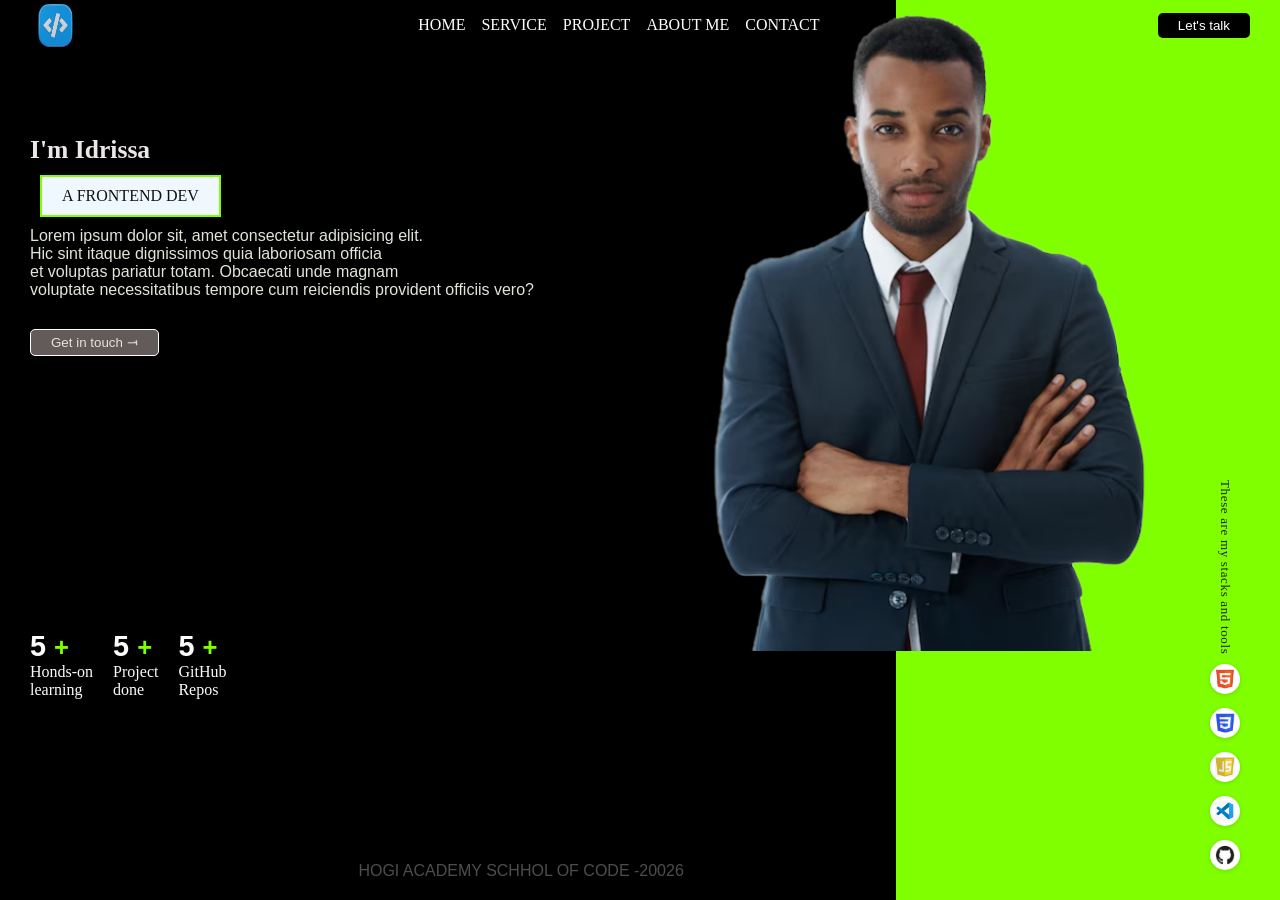
<file: index.html>
<!DOCTYPE html>
<html lang="en">

<head>
    <meta charset="UTF-8">
    <meta name="viewport" content="width=device-width, initial-scale=1.0">
    <link rel="stylesheet" href="style.css">
    <title>Profolio </title>
</head>

<body>
    <section class="section">
        <div class="header">
            <nav class="navbar">
                <img src="./links Images list/IMAGES/dev.png" class="image" alt="logo du site ">
                <ul>
                    <li><a href="#">Home</a></li>
                    <li><a href="#">Service</a></li>
                    <li><a href="#">Project</a></li>
                    <li><a href="#">About me</a></li>
                    <li><a href="#"> contact</a></li>
                </ul>
                <button type="button" class="boutton">Let's talk</button>

            </nav>
            <button></button>
        </div>
        <div class="bloc-1">
            <div class="paragraphe">
                <p class="name">I'm Idrissa</p>
                <p class="title"> A Frontend DEV</p>
                <p class="lorem">
                    Lorem ipsum dolor sit, amet consectetur adipisicing elit. <br>
                    Hic sint itaque dignissimos quia laboriosam officia <br>
                     et voluptas pariatur totam.  Obcaecati unde magnam <br>
                       voluptate necessitatibus tempore cum reiciendis provident officiis vero?
                </p>
                <button type="button" class="btn-1"> Get in touch &RightVectorBar; </button>
            </div>
            <div class="number">
                <div class="nim-bloc-1">
                    <p class="num">5 <span>+</span></p>
                    <p  class="ecrit">Honds-on <br> learning</p>
                </div>
                <div class="nim-bloc-2">
                    <p class="num">5 <span>+</span></p>
                    <p  class="ecrit">Project <br> done</p>
                </div>
                <div class="nim-bloc-3">
                    <p class="num">5 <span>+</span></p>
                    <p class="ecrit">GitHub <br> Repos</p>
                </div>
            </div>
            <div class="bottom"><p class="end">
                hogi academy schhol of code -20026
            </p></div>
        </div>
        <div class="bloc-2">
            <div class="conteneur-oblique">
                <p class="paragraphe-oblique">These are my stacks and tools</p>

                <div class="stack-icons">
                    <div class="icon-circle">
                        <img src="./links Images list/IMAGES/html.png" alt="HTML5" />
                    </div>
                    <div class="icon-circle">
                        <img src="./links Images list/IMAGES/css.png" alt="CSS3" />
                    </div>
                    <div class="icon-circle">
                        <img src="./links Images list/IMAGES/js.png" alt="JavaScript" />
                    </div>
                    <div class="icon-circle">
                        <img src="./links Images list/IMAGES/vscode.png" alt="VS Code" />
                    </div>
                    <div class="icon-circle">
                        <img src="./links Images list/IMAGES/github.png" alt="GitHub" />
                    </div>
                </div>
            </div>
        </div>
        <div class="image-central"> <img src="./links Images list/IMAGES/image 5.png" alt=""></div>
    </section>

</body>

</html>
</file>
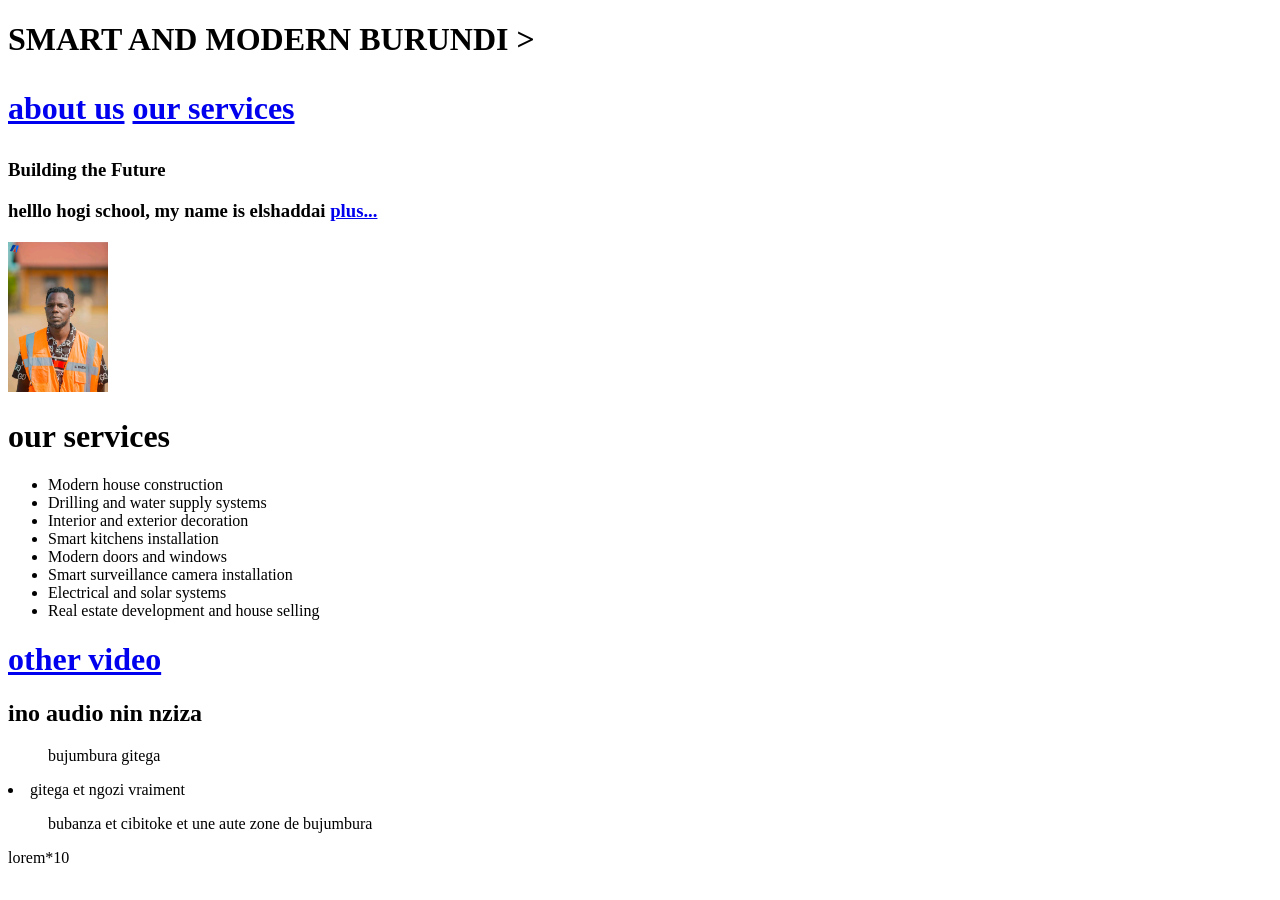
<file: links Images list/index.html>
<!DOCTYPE html>
<html lang="en">

<head>
  <meta charset="UTF-8">
  <meta name="viewport" content="width=device-width, initial-scale=1.0">
  <title>link and images</title>
</head>
<h1>SMART AND MODERN BURUNDI >
  <p><a href="aboutme.html">about us</a>
    <a href="our services">our services</a>
  </p>
</h1>

<h3>Building the Future</h3>

<body>
  <h3>helllo hogi school, my name is elshaddai <a href="aboutme.html">plus...</a> </h3>
  <h2> </h2>
  <img src="IMAGES/image.jpg" alt="elshaddai" width="100px" height="150px">

  <head>
    <h1>our services</h1>
    <ul>
      <li>Modern house construction</li>
      <li>Drilling and water supply systems</li>
      <li>Interior and exterior decoration</li>
      <li>Smart kitchens installation</li>
      <li>Modern doors and windows</li>
      <li>Smart surveillance camera installation</li>
      <li>Electrical and solar systems</li>
      <li>Real estate development and house selling</li>
    </ul>

  </head>
  </ol>
  <h1>
    <!-- <video src="IMAGES/2026-02-26 23-07-16.mp4" alt="Esther and Ishimwe testimony" controls width="1080px" height="780px"></video> -->

    <a href="https://freevideogenerator.io/ai-text-image-to-video">other video </a>
    <h2>ino audio nin nziza</h2>
    <!-- <audio src="IMAGES/NDAKWIZIGIYE - Redemption Voice Canada ft Redemption Voice Burundi (Official video)(MP3_128K)"
        controls <div> -->
    <ul> bujumbura gitega</ul>
    <li>gitega et ngozi vraiment</li>
    <ol>bubanza et cibitoke et une aute zone de bujumbura</ol>

    <body>lorem*10</body>
    </p>
</body>

</html>
</file>
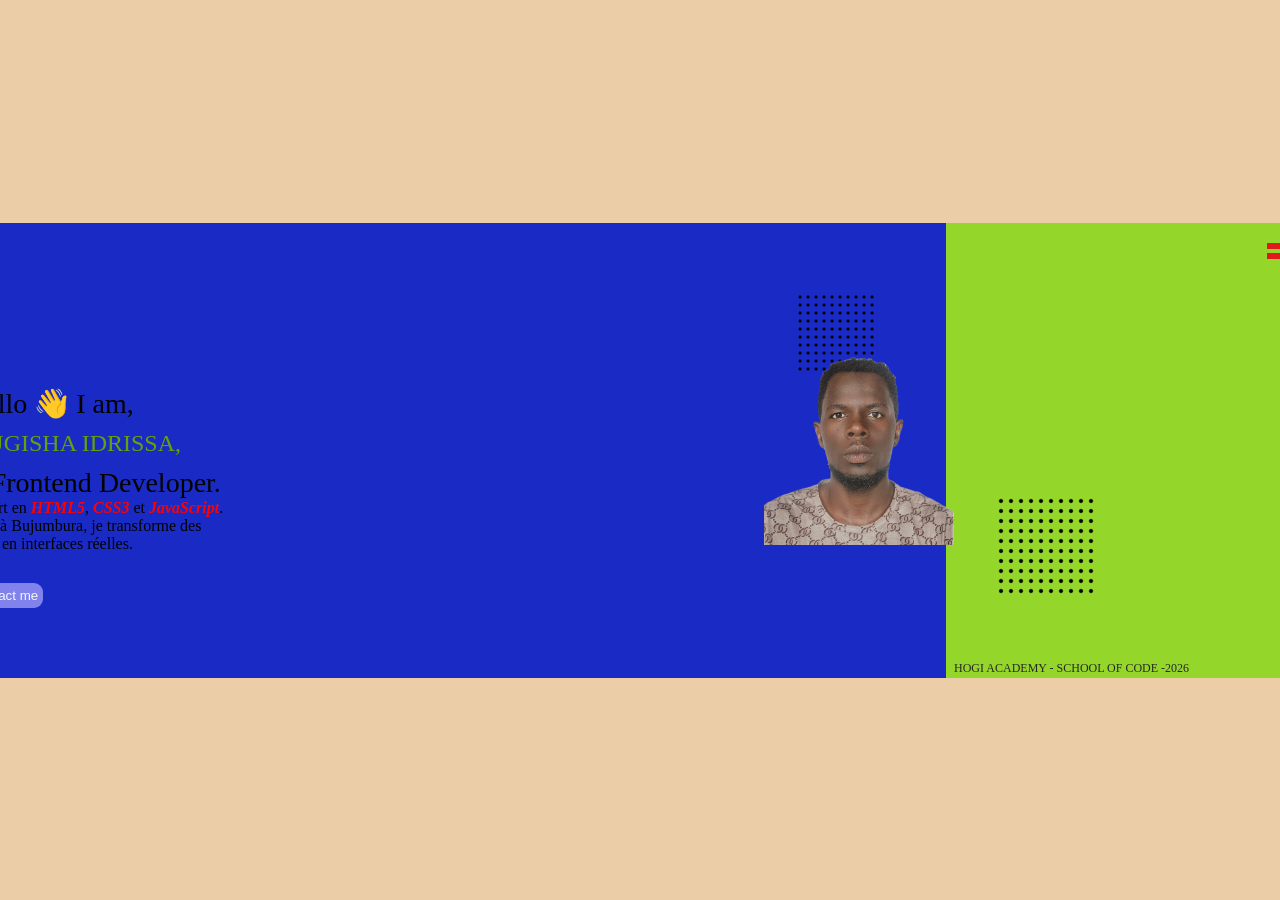
<file: new/index.html>
<!DOCTYPE html>
<html lang="en">

<head>
    <meta charset="UTF-8">
    <meta name="viewport" content="width=device-width, initial-scale=1.0">
    <title>Profile</title>
    <link rel="stylesheet" href="style.css">
</head>

<body>
    <main class="card">
        <div class="container">
            <div class="Right">
                <img src="/Cours-Css/travail-vendredi/images/dev.png" width="60px" height="50px" class="image-1"
                    alt="image de balise ">
                <img src="/Cours-Css/travail-vendredi/images/pattern.png" width="80px" height="80px" class="image-2"
                    alt="image pattern de bloc gauche">
                <img src="/links Images list/IMAGES/elshaddai.png" width="190px" height="200px" class="image-centrale"
                    alt="avatar centrale">
                <p class="hello">Hello 👋 I am,</p>
                <p class="h2">MUGISHA IDRISSA,</p>
                <p class="h3"><span>A</span> Frontend Developer.</p>
                <p>
                    Expert en <span>HTML5</span>, <span>CSS3</span> et <span>JavaScript</span>.<br>
                    Basé à Bujumbura, je transforme des <br>
                    idées en interfaces réelles. <br>
                    <button>Contact me</button>
                </p>



            </div>
            <div class="left">
                <img src="/Cours-Css/travail-vendredi/images/pattern.png" width="100px" height="100px" class="image-3"
                    alt="pattern de bloc droite">

                <div class="icone">
                    <span class="tiret-1"></span>
                    <br>
                    <span class="tiret-2"></span>
                    <p class="bottom">Hogi Academy - school of code -2026</p>
                </div>
            </div>
        </div>
    </main>

</body>

</html>
</file>
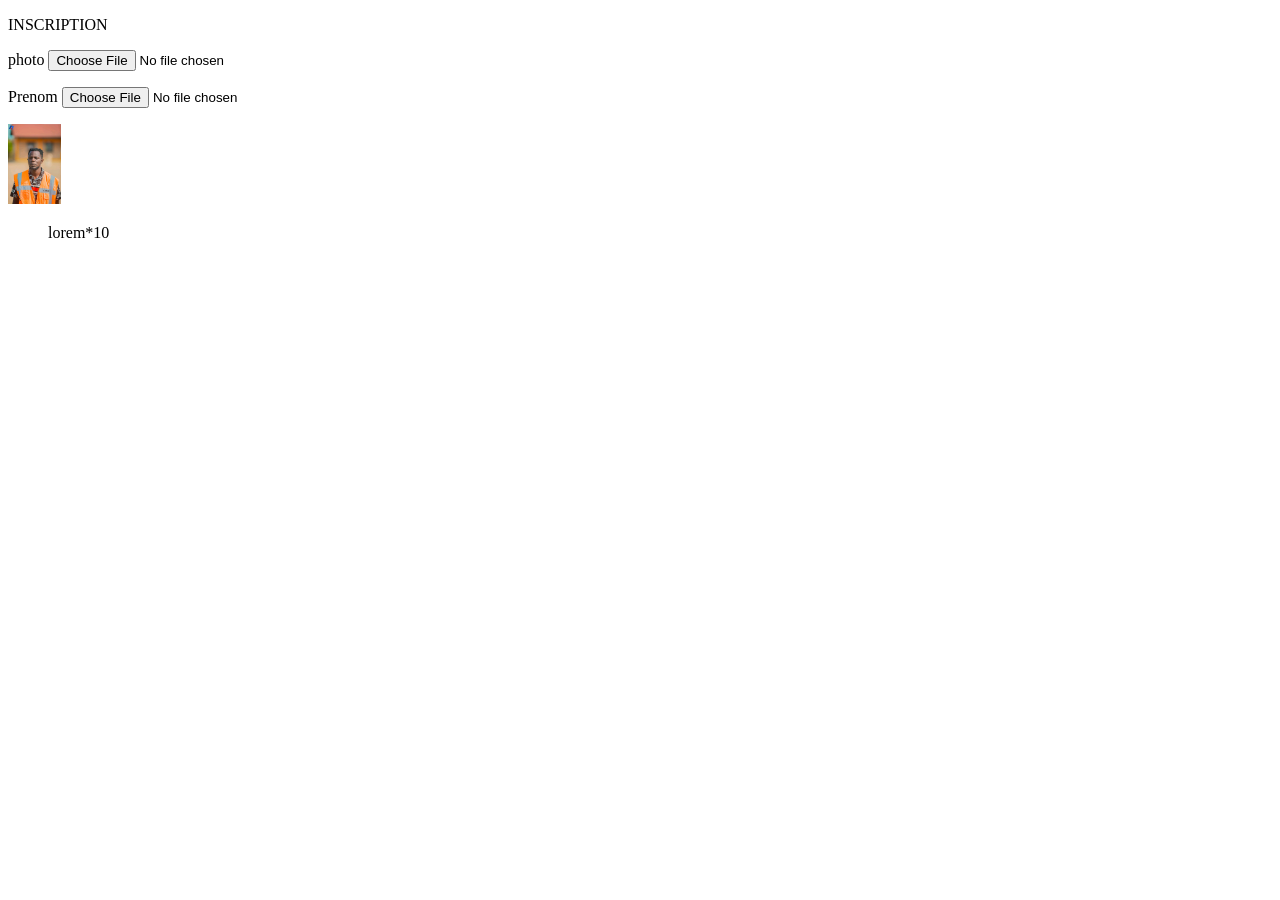
<file: links Images list/FORMS/index.html>
<!DOCTYPE html>
<html lang="en">
<head>
    <im
    <meta charset="UTF-8">
    <meta name="viewport" content="width=device-width, initial-scale=1.0">
    <title>Document</title>
</head>
<body>
    <p>
       INSCRIPTION 
    </p>
<form action="">
    <label for="nom"> photo</label>
    <input type="file" id="photo" >
    <p></p>

    <label for=""> Prenom</label>
    <input type="file"></video>
    <p><img src="../IMAGES/image.jpg" alt="width=80px" height="80px"></p>
</form>
<ol>lorem*10</ol>
    
</body>
</html>
</file>
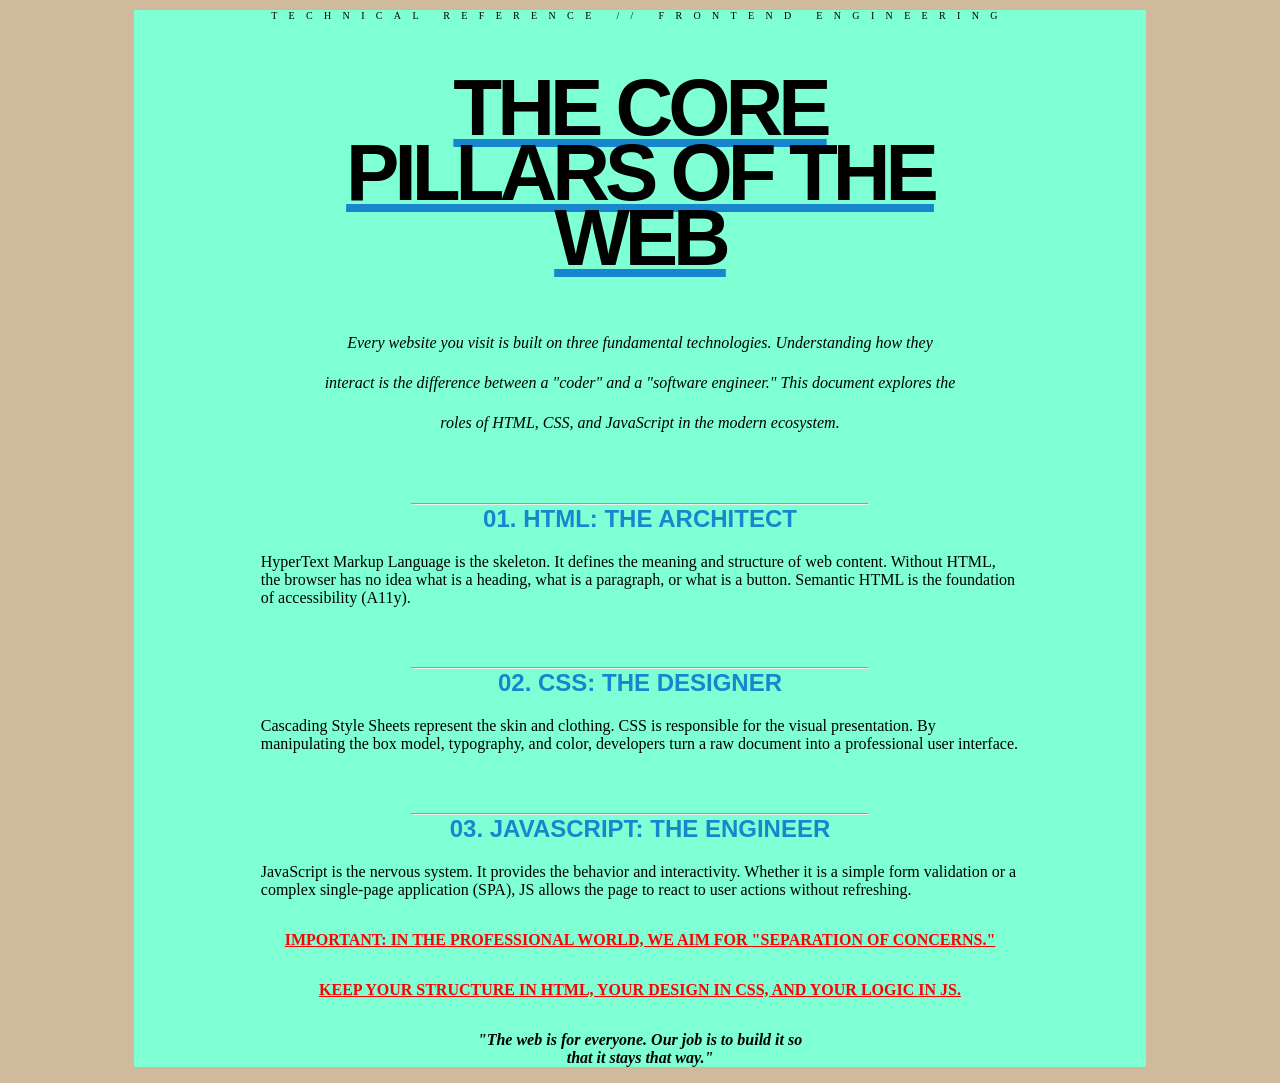
<file: Cours-Css/exercise.html>
<!DOCTYPE html>
<html lang="en">
<head>
    <meta charset="UTF-8">
    <meta name="viewport" content="width=device-width, initial-scale=1.0">
    <title>
       THE CORE PILLARS OF THE WEB
    </title>
     <link rel="stylesheet" href="exescisecss.css">
</head>
<body>
    <main>
    <p class="header">TECHNICAL
     REFERENCE // FRONTEND ENGINEERING</p>
     <h1>THE CORE  <br>PILLARS OF THE <br>WEB</h1>
      <p class="intro">Every website you visit is built on three fundamental technologies. Understanding how  they <br>
         interact is the difference between a "coder" and a "software engineer." This document explores the <br> roles 
        of HTML, CSS, and JavaScript in the modern ecosystem.</p>   
        
        <hr>
        <h2>01. HTML: THE ARCHITECT</h2>
        <p>HyperText Markup Language is the skeleton. It defines the meaning and structure of web content. Without HTML, the browser has no idea what is a heading, what is a paragraph, or what is a button. Semantic
             HTML is the foundation of accessibility (A11y).</p>
        <hr>    
        <h2>02. CSS: THE DESIGNER</h2>
        <p>Cascading Style Sheets represent the skin and clothing. CSS is responsible for the visual presentation. By manipulating the box model, typography, and color, developers turn a raw 
            document into a professional user interface.</p>
        <hr>
        <h2>03. JAVASCRIPT: THE ENGINEER</h2>
            <p> JavaScript is the nervous system. It provides the behavior and interactivity. Whether it is a simple form validation or a complex single-page application (SPA), JS allows the 
            page to react to user actions without refreshing.</p>
       

        <p class="developement">IMPORTANT: IN THE PROFESSIONAL 
            WORLD, WE AIM FOR "SEPARATION OF CONCERNS." <br>
KEEP YOUR STRUCTURE IN HTML, YOUR DESIGN IN CSS, AND YOUR LOGIC IN JS.</p>
<p class="conclusion">"The web is for everyone. Our job is to build it so <br> that it stays that way."</p>
</main>
</body>
</html>
</file>
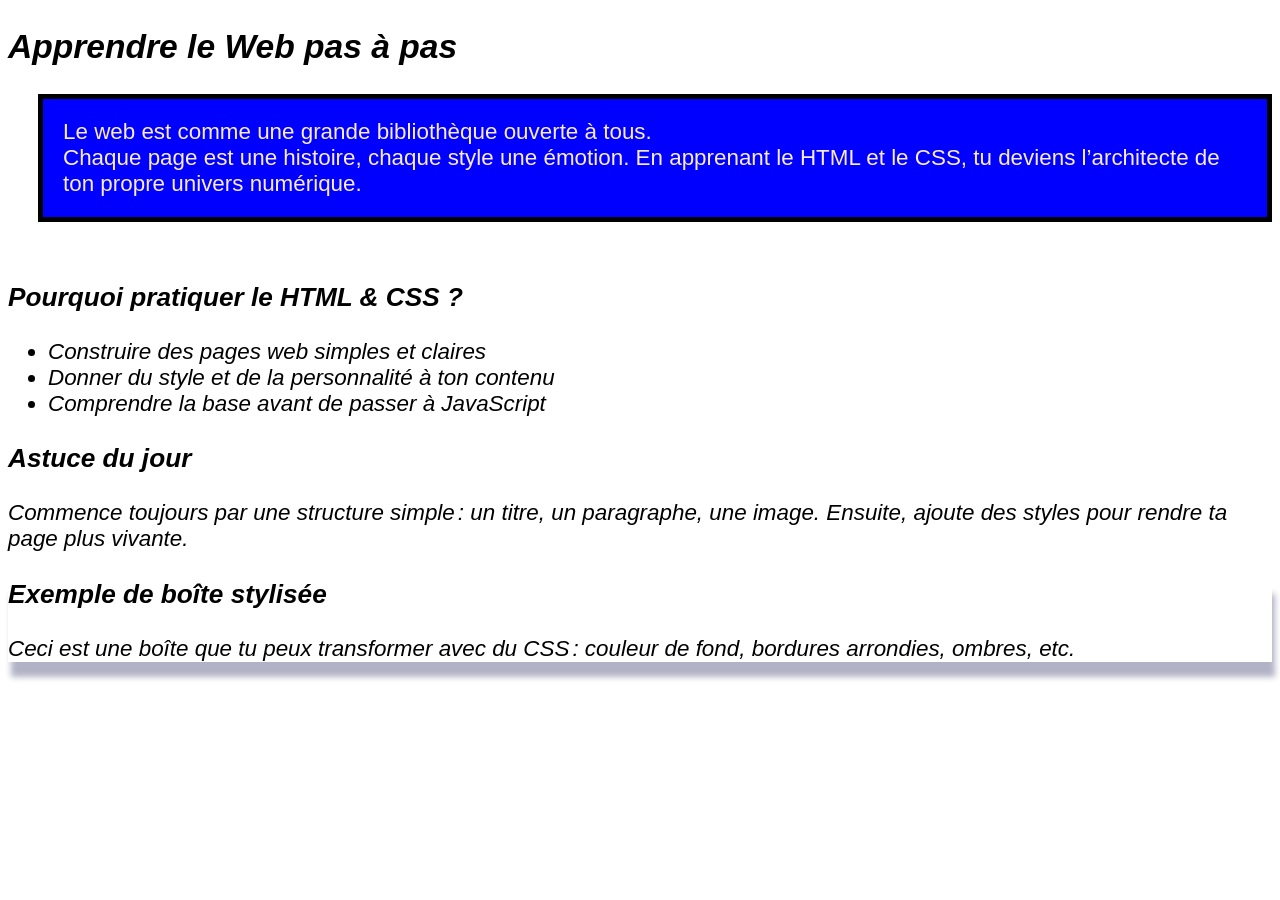
<file: Cours-Css/indexcss.html>
<!DOCTYPE html>
<html lang="en">
<head>
    <meta charset="UTF-8">
    <meta name="viewport" content="width=device-width, initial-scale=1.0">
    <title>Cous css vs html</title>
    <link rel="stylesheet" href="style.css">
 
</head>
<body>
<h2>Apprendre le Web pas à pas</h2>

<p class="introduction">
  Le web est comme une grande bibliothèque ouverte à tous. <br>
  Chaque page est une histoire, chaque style une émotion.
  En apprenant le HTML et le CSS, tu deviens l’architecte de ton propre univers numérique.
</p>

<h3>Pourquoi pratiquer le HTML & CSS ?</h3>
<ul>
  <li>Construire des pages web simples et claires</li>
  <li>Donner du style et de la personnalité à ton contenu</li>
  <li>Comprendre la base avant de passer à JavaScript</li>
</ul>

<div class="bloc-info">
  <h3>Astuce du jour</h3>
  <p>
    Commence toujours par une structure simple : un titre, un paragraphe, une image.
    Ensuite, ajoute des styles pour rendre ta page plus vivante.
  </p>
</div>

<div class="boite">
  <h3>Exemple de boîte stylisée</h3>
  <p>
    Ceci est une boîte que tu peux transformer avec du CSS :
    couleur de fond, bordures arrondies, ombres, etc.
  </p>
</div>
    
</body>
</html>
</file>
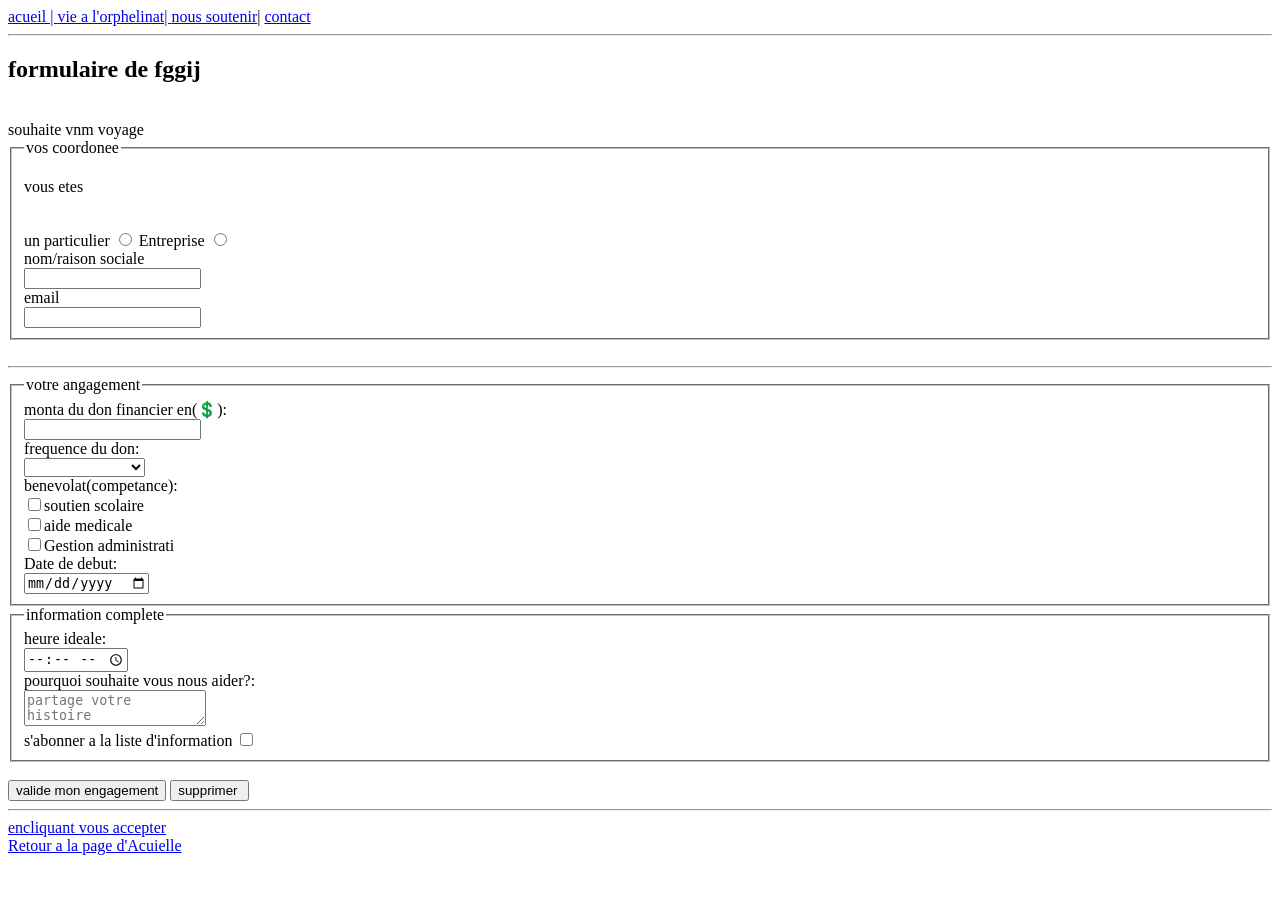
<file: exercices/soutenir.html>
<!DOCTYPE html>
<html lang="en">

<head>
    <meta charset="UTF-8">
    <meta name="viewport" content="width=device-width, initial-scale=1.0">
    <title>le harve d'Espoire</title>

</head>

<body>
    <header>
        <nav>
            <a href="index.html">acueil |
                <a href="vies.html"> vie a l'orphelinat|
                    <a href="soutenir.html"> nous soutenir</a>|
                    <a href="#Telephone">contact</a>
                    <hr>
        </nav>
    </header>
    <h2>formulaire de fggij</h2> <br>
    souhaite vnm voyage <br>
    <form action="" method="option"></form>
    <fieldset>
        <legend>vos coordonee</legend>
        <p>vous etes</p> <br>

        <label for="name">un particulier</label>
        <input type="radio" name="name" id="name">
        <label for="entreprise">Entreprise</label>
        <input type="radio" name="name" id="entreprise"><br>
        <label for="nom/raison sociale">nom/raison sociale</label> <br>
        <input type="text" name="nom" id="nom/raison sociale"><br>
        <label for="Email"> email</label> <br>
        <input type="Email" name="Email" id="Email">

    </fieldset> <br>
    <hr>
    <fieldset>
        <legend> votre angagement</legend>
        <label for="monta du don financier en(💲)"> monta du don financier en(💲):</label><br>
        <input type="montant" id="monta du don financier en(💲)"><br>
        <label for="frequence du don">frequence du don:</label> <br>
        <select name="frequence du don" id="frequence du don">
            <option value="donne"></option>
            <option value="financier"> aide bugetaire</option>
            <option value="don"> aide humanitaire</option>
            <option value="autre">autre</option> <br>
        </select> <br>
        <label for="benevolat">benevolat(competance): </label> <br>
        <input type="checkbox" name="benevolat" id="benevolat">soutien scolaire<br>
        <input type="checkbox" name="benevolat" id="benevolat">aide medicale <br>
        <input type="checkbox" name="benevolat" id="benevolat">Gestion administrati<br>
        <label for="date">Date de debut:</label><br>
        <input type="date" name="date" id="date">
    </fieldset>
    <fieldset>
        <legend>information complete</legend>
        <label for="time">heure ideale:</label> <br>
        <input type="time" name="time" id="isaha"> <br>
        <label for="pourqoi"> pourquoi souhaite vous nous aider?:</label><br>
        <textarea id="your comment" name="pourqoi" placeholder="partage votre histoire"></textarea> <br>
        <label for="sabonner"> s'abonner a la liste d'information</label> <input type="checkbox">
    </fieldset> <br>
    <input type="submit" value="valide mon engagement">
    <input type="reset" value="supprimer ">
    <hr>
    <a href="http://127.0.0.1:5500/index.html"> encliquant vous accepter</a><br>
    <a href="index.html">Retour a la page d'Acuielle</a>

</body>

</html>
</file>
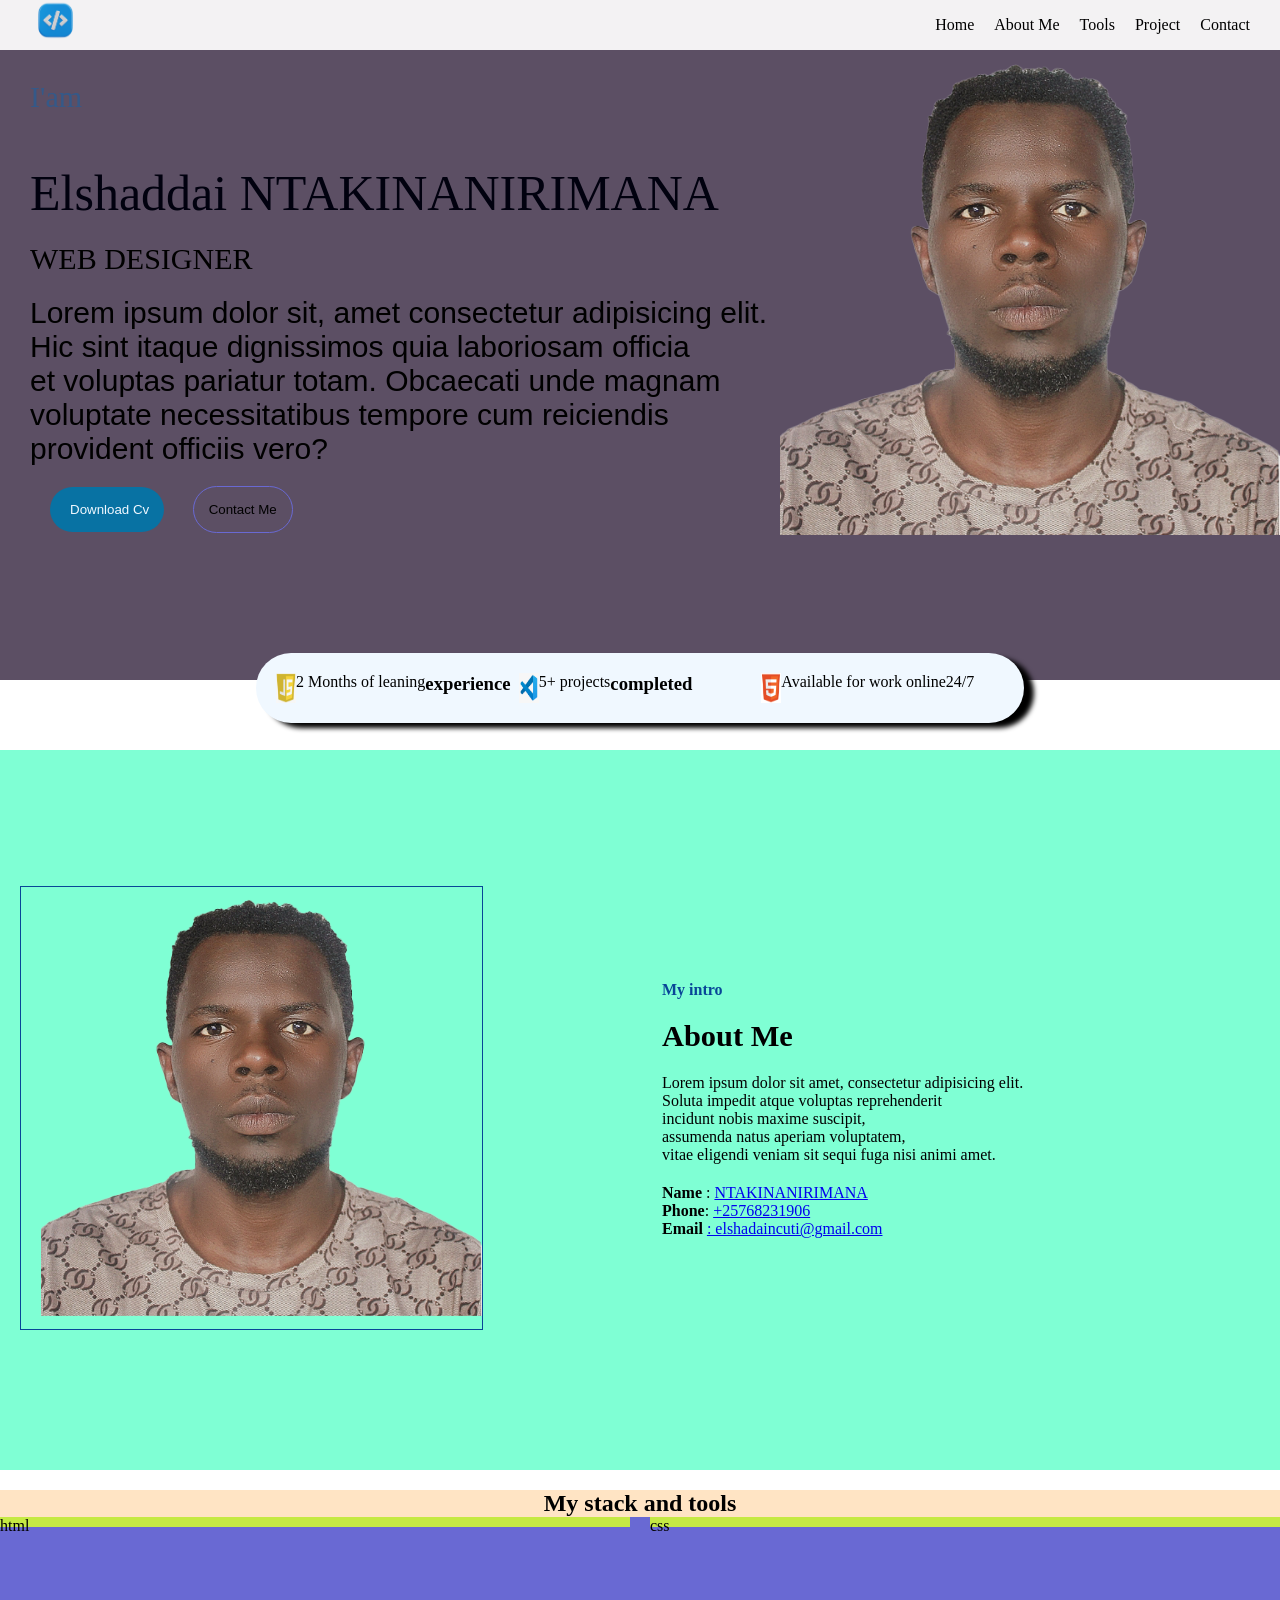
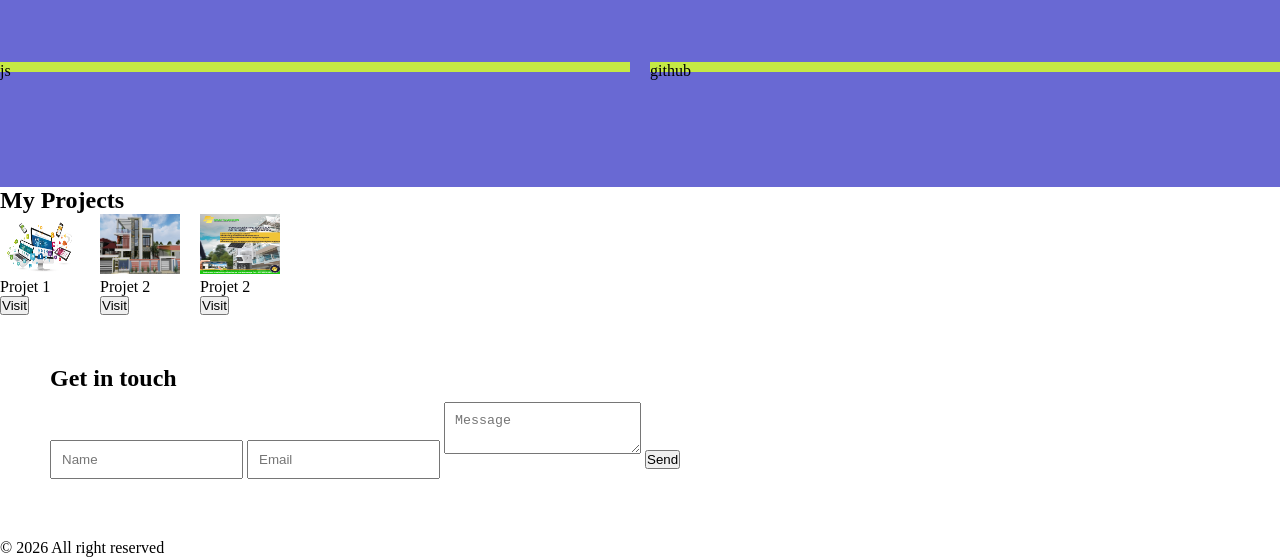
<file: generale/general.html>
<!DOCTYPE html>
<html lang="en">

<head>
    <meta charset="UTF-8">
    <meta name="viewport" content="width=device-width, initial-scale=1.0">
    <link rel="stylesheet" href="style.css">
    <title>Portfolio elshadai</title>
</head>

<body>
    <header>
        <img src="/links Images list/IMAGES/dev.png" alt="logo du site " width="100px" class="logo">
        <div class="navbar">
            <ul>
                <li><a href="#home">Home</a></li>
                <li><a href="#about">About Me</a></li>
                <li><a href="#tools">Tools </a> </li>
                <li><a href="#project">Project</a></li>
                <li><a href="#contacts">Contact</a></li>
            </ul>
        </div>
    </header>
    <div class="bloc-1">
        <div class="paragraphe">
            <p class="im">I'am</p>
            <p class="name">Elshaddai NTAKINANIRIMANA</p>
            <p class="title">WEB DESIGNER</p>
            <p class="lorem">
                Lorem ipsum dolor sit, amet consectetur adipisicing elit. <br>
                Hic sint itaque dignissimos quia laboriosam officia <br>
                et voluptas pariatur totam. Obcaecati unde magnam <br>
                voluptate necessitatibus tempore cum reiciendis provident officiis vero? <br>

                <button type="button" class="butn-1"> Download Cv</button>
                <button type="button" class="butn-2"> Contact Me</button>
            </p>

        </div>


        <div class="image">
            <img src="/links Images list/IMAGES/elshaddai.png" alt="elshaddai pro" class="image">
        </div>



    </div>
    <div class="box">

        <div class="leaning">
            <img src="/links Images list/IMAGES/js.png" alt="" class="logo1">
            <p class="learning"> 2 Months of leaning</p> <br>
            <h3> experience</h3>
        </div>

        <div class="leaning">
            <img src="/links Images list/IMAGES/vscode.png" class="logo2">
            <p class="learning"> 5+ projects</p> <br>
            <h3> completed</h3>
        </div>

        <div class="leaning">
            <img src="/links Images list/IMAGES/html.png" class="logo3"> <br>
            <p class="learning"> Available for work
                <span>online24/7</span>
            </p>

        </div>
    </div>
    <div class="about me">
        <div class="passeport">
            <img src="/links Images list/IMAGES/elshaddai.png" width="50px" alt="elshaddai">
        </div>
        <div class="intro">
            <h4>My intro</h4>
            <h2>About Me</h2>
            <p class="lpsum">Lorem ipsum dolor sit amet,
                consectetur adipisicing elit. <br>
                Soluta impedit atque voluptas reprehenderit <br>
                incidunt nobis maxime suscipit, <br>
                assumenda natus aperiam voluptatem, <br>
                vitae eligendi veniam
                sit sequi fuga nisi animi amet.</p>
            <div>
                <p><strong>Name</strong> : <a href="Name">NTAKINANIRIMANA</a></p>
                <P><STrong>Phone</STrong>: <a href="#contact">+25768231906</a></P>
                <p><strong>Email</strong> <a href="mailto:">: elshadaincuti@gmail.com</a></p>
            </div>
        </div>

    </div>
    <div id="tools">
        <h2>My stack and tools</h2>
        <div class="container">

            <div class="skills">
                <p>html</p>
                <div class="bar"><span style="width: 75%;"></span>
                 </div>
            </div>     
            <div class="skills">
                <p>css</p>
                <div class="bar"><span style="width: 60%;"></span>
                 </div>
            </div>
            <div class="skills">
                <p>js</p>
                <div class="bar"><span style="width: 0%;"></span>
                 </div>
            </div>
            <div class="skills">
                <p>github</p>
                <div class="bar"><span style="width: 40%;"></span>
            </div>
            </div>

           
                
        </div>
    </div>    
    <section class="projects">
        <h2>My Projects</h2>
    
        <div class="cards">
    
            <div class="card1">
                <img src="/links Images list/IMAGES/creationSiteweb-creation-de-site-internet-a-sete.webp" width="80" height="60">
                <p>Projet 1</p>
                <button>Visit</button>
            </div>
    
            <div class="card2">
                <img src="/links Images list/IMAGES/ISHICO_2 - Photo.jpg"
                 width="80" height="60">
                <p>Projet 2</p>
                <button>Visit</button>
            </div>
            <div class="card3">
                <img src="/links Images list/IMAGES/cctv smart.jpg" 
                width="80" height="60">
                <p>Projet 2</p>
                <button>Visit</button>
            </div>
    
        </div>
    </section>
    <section class="contact">
        <h2>Get in touch</h2>
    
        <form>
            <input type="text" placeholder="Name">
            <input type="email" placeholder="Email">
            <textarea placeholder="Message"></textarea>
            <button type="submit">Send</button>
        </form>
    </section>
    <footer>
        <p>© 2026 All right reserved</p>
    </footer>

</body>

</html>
</file>
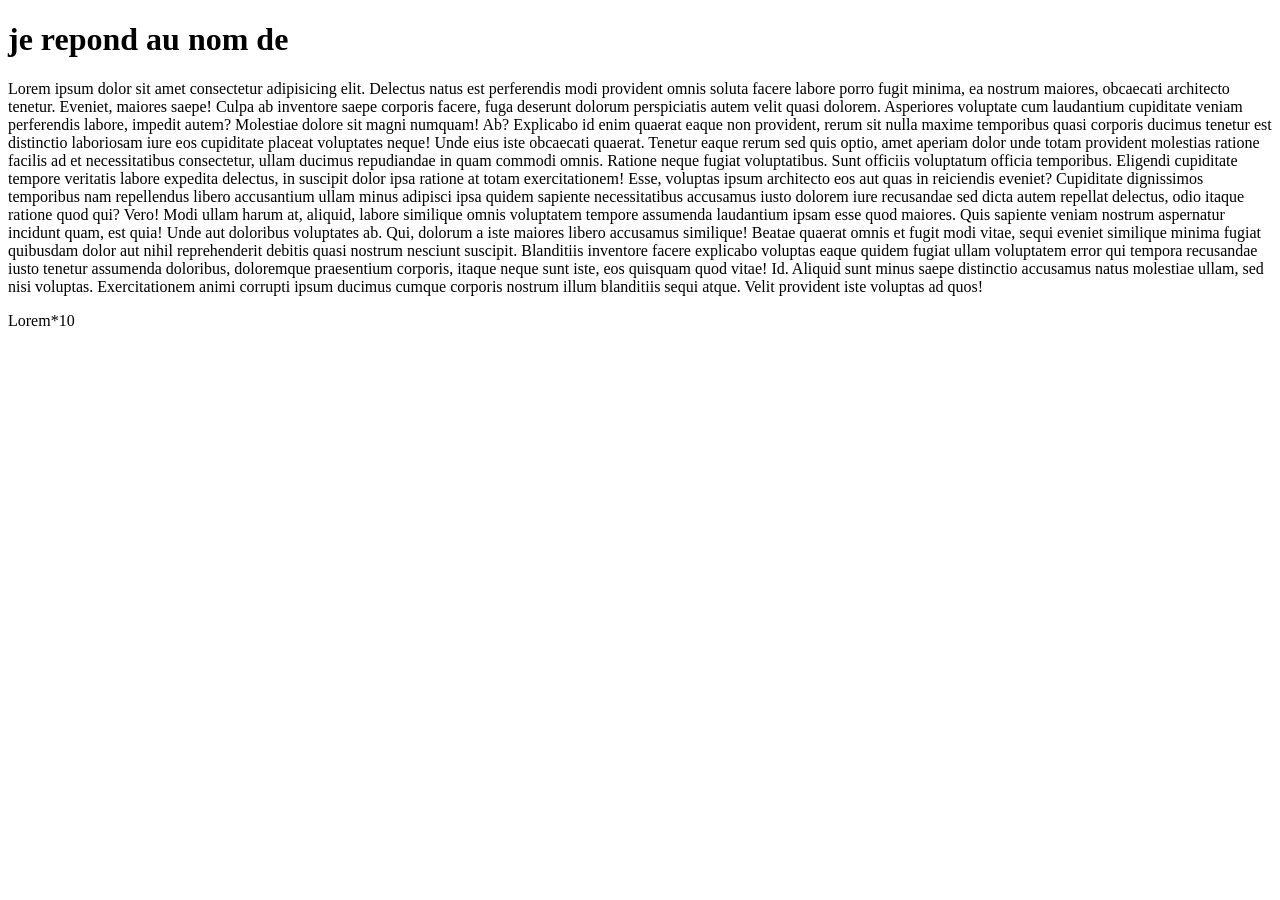
<file: links Images list/aboutme.html>
<!DOCTYPE html>
<html lang="en">
<head>
    <meta charset="UTF-8">
    <meta name="viewport" content="width=<device-width>, initial-scale=1.0">
    <title>Document</title>
</head>
<body>
<h1> je repond au nom de </h1>
<p>Lorem ipsum dolor sit amet consectetur adipisicing elit. Delectus natus est perferendis modi provident omnis soluta facere labore porro fugit minima, ea nostrum maiores, obcaecati architecto tenetur. Eveniet, maiores saepe!
Culpa ab inventore saepe corporis facere, fuga deserunt dolorum perspiciatis autem velit quasi dolorem. Asperiores voluptate cum laudantium cupiditate veniam perferendis labore, impedit autem? Molestiae dolore sit magni numquam! Ab?
Explicabo id enim quaerat eaque non provident, rerum sit nulla maxime temporibus quasi corporis ducimus tenetur est distinctio laboriosam iure eos cupiditate placeat voluptates neque! Unde eius iste obcaecati quaerat.
Tenetur eaque rerum sed quis optio, amet aperiam dolor unde totam provident molestias ratione facilis ad et necessitatibus consectetur, ullam ducimus repudiandae in quam commodi omnis. Ratione neque fugiat voluptatibus.
Sunt officiis voluptatum officia temporibus. Eligendi cupiditate tempore veritatis labore expedita delectus, in suscipit dolor ipsa ratione at totam exercitationem! Esse, voluptas ipsum architecto eos aut quas in reiciendis eveniet?
Cupiditate dignissimos temporibus nam repellendus libero accusantium ullam minus adipisci ipsa quidem sapiente necessitatibus accusamus iusto dolorem iure recusandae sed dicta autem repellat delectus, odio itaque ratione quod qui? Vero!
Modi ullam harum at, aliquid, labore similique omnis voluptatem tempore assumenda laudantium ipsam esse quod maiores. Quis sapiente veniam nostrum aspernatur incidunt quam, est quia! Unde aut doloribus voluptates ab.
Qui, dolorum a iste maiores libero accusamus similique! Beatae quaerat omnis et fugit modi vitae, sequi eveniet similique minima fugiat quibusdam dolor aut nihil reprehenderit debitis quasi nostrum nesciunt suscipit.
Blanditiis inventore facere explicabo voluptas eaque quidem fugiat ullam voluptatem error qui tempora recusandae iusto tenetur assumenda doloribus, doloremque praesentium corporis, itaque neque sunt iste, eos quisquam quod vitae! Id.
Aliquid sunt minus saepe distinctio accusamus natus molestiae ullam, sed nisi voluptas. Exercitationem animi corrupti ipsum ducimus cumque corporis nostrum illum blanditiis sequi atque. Velit provident iste voluptas ad quos!</p>

<p>Lorem*10</p>
</body>
</html>
</file>
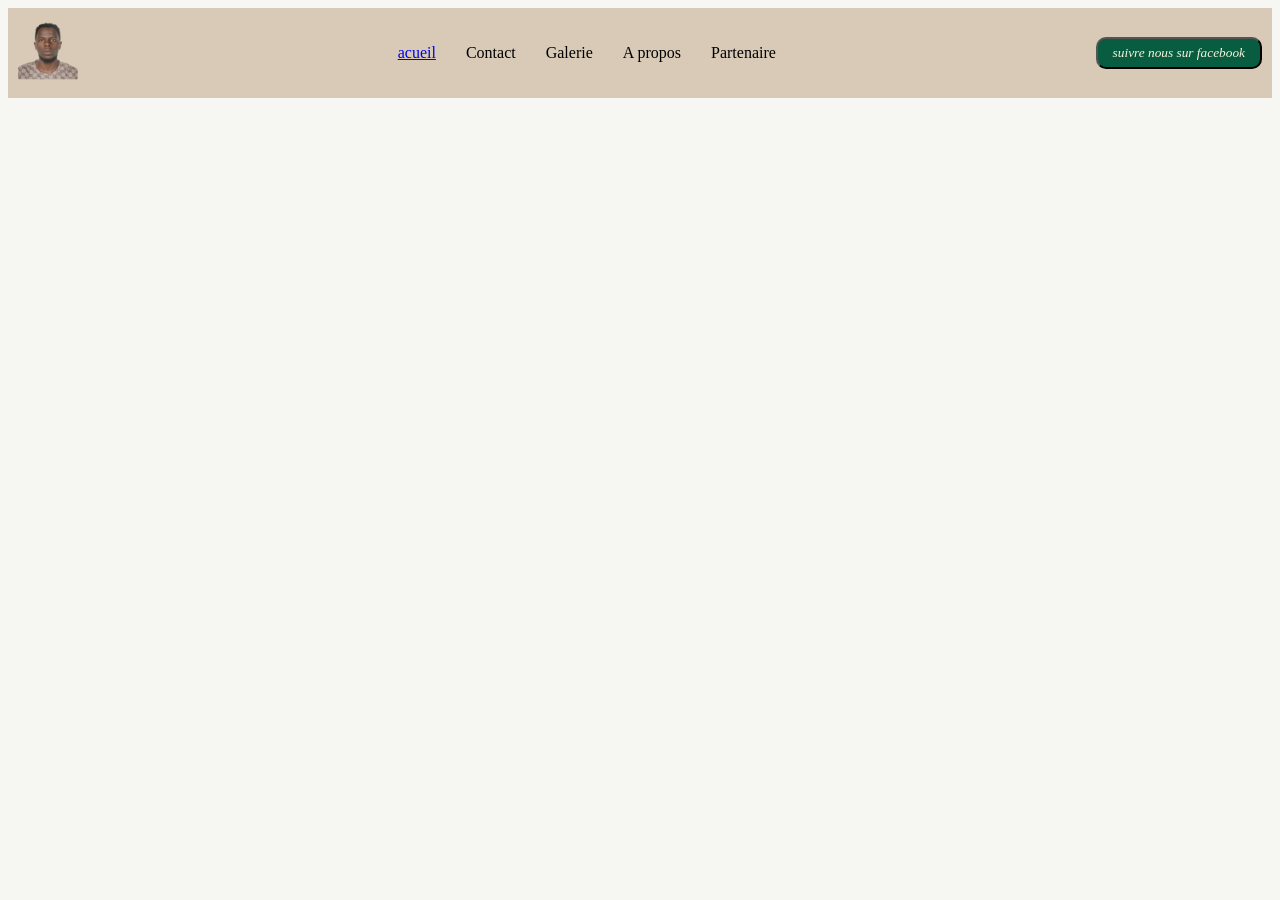
<file: new/home.html>
<!DOCTYPE html>
<html lang="en">

<head>
    <meta charset="UTF-8">
    <meta name="viewport" content="width=device-width, initial-scale=1.0">
    <title>Document</title>
    <link rel="stylesheet" href="home tyle.css">
</head>
<body>
    <nav>
        <div>
            <img src="/links Images list/IMAGES/elshaddai.png" width="60" alt="elshaddai" class="center">
        </div>
        <ul class="menu">
            <li class="acueil"><a href="www.facebook.com">acueil</a></li>
            <li class="contact">Contact</li>
            <li class="galerie">Galerie</li>
            <li class="A propos">A propos</li>
            <li class="Partenaire">Partenaire</li>
        </ul>
        <button class=" button"> suivre nous sur facebook</button>
    </nav>
</body>


</html>
</file>
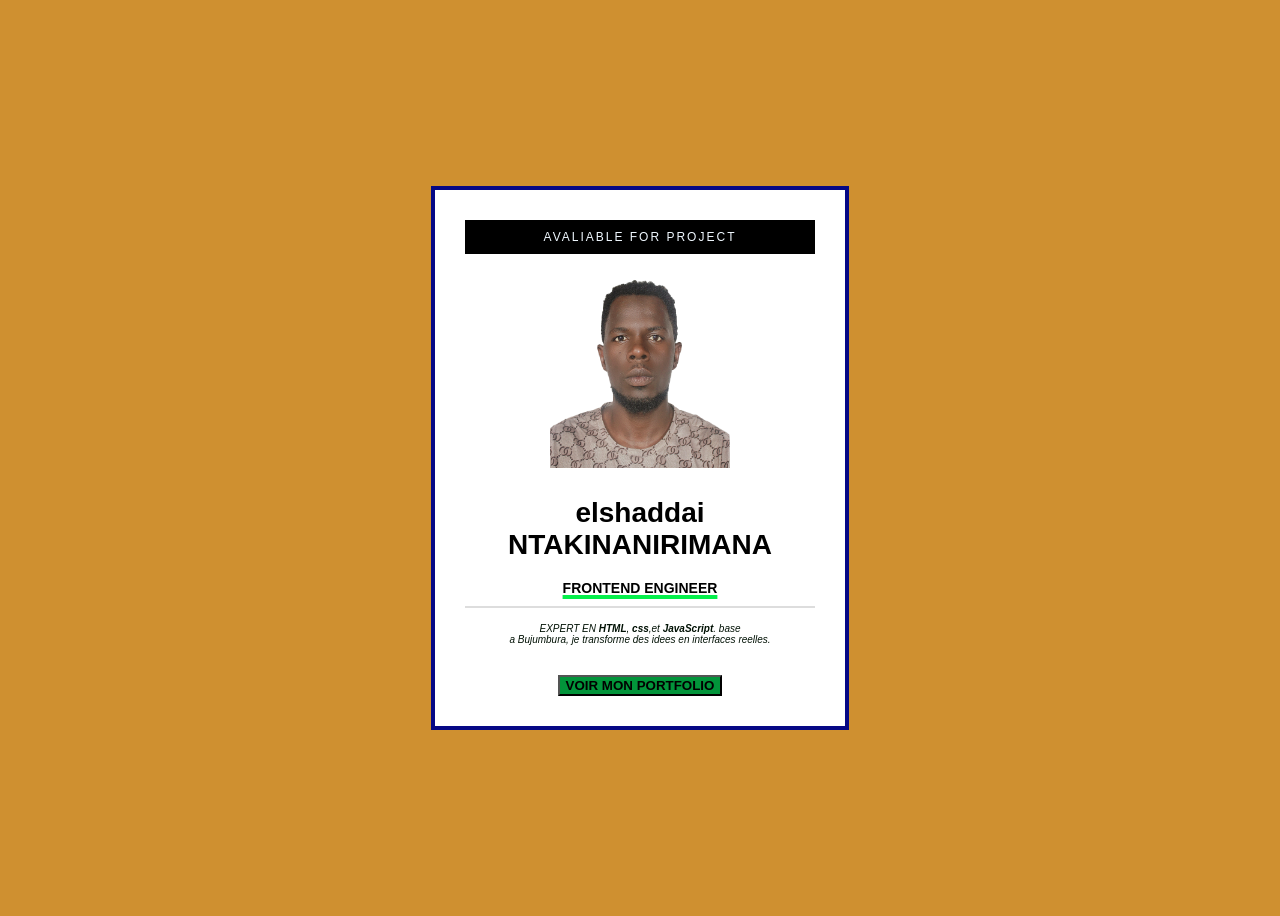
<file: links Images list/devoir/devoir.html>
<!DOCTYPE html>
<html lang="en">

<head>
    <meta charset="UTF-8">
    <meta name="viewport" content="width=device-width, initial-scale=1.0">
    <title>Carte profile</title>
    <link rel="stylesheet" href="devoir.css">
</head>

<body>
    <div class="cart">
        <div class="status">AVALIABLE FOR PROJECT
        </div>
        <div class="Profile image">
            <img src="/links Images list/IMAGES/elshaddai.png" alt="profile" width="180px" height="200px">
        </div>
        <h1>elshaddai <br>
            NTAKINANIRIMANA</h1>
        <div>
            <h3 class="job">
                FRONTEND ENGINEER
            </h3>
        </div>
        <p>
            EXPERT EN <STrong>HTML</STrong>, <STrong>css</STrong>,et <strong>JavaScript</strong>.
            base
            <br>a Bujumbura, je transforme des idees en interfaces reelles.
        </p>
        <button><strong> VOIR MON PORTFOLIO</strong></button>
    </div>

</body>

</html>
</file>
<file: style.css>
*{
    padding: 0%;
    margin: 0px;
    box-sizing: border-box;
}
section{
     position: relative 
   
}
.bloc-1{
    position: relative;
    background-color: black;
    width: 70%;
    height: 100vh;
    position: absolute;
        top: 0px;
        left: 0px; 

}
.bloc-2 {
    position: relative;
    background-color:#7FFF00;
    width: 30%;
    height: 100vh;
     position: absolute;
    top: 0px;
    right: 0px; 

}
.boutton{
 background-color: black;
 color: white;
 padding: 5px 20px;
 border: none;
 border-radius: 5px;

}
.name{
    font-family: 'Courier New', Courier, monospace;
    font-weight: bold;
    font-size: 1.6rem;
    text-transform: capitalize;
    font-family: 'Times New Roman', Times, serif;
    color: hwb(0 93% 5% / 0.979);
       
}
.title{
    background-color: aliceblue;
     border: 2px #7FFF00 solid; 
    width: max-content;
    padding: 5px 10px;
    color: hwb(0 7% 93%);
    text-transform: uppercase;
    padding: 10px 20px;
    margin: 10px;
  

}
.lorem{
    font-family: Arial, Helvetica, sans-serif;
    color: hsl(90, 19%, 88%);
    margin-bottom: 10px;

}
.btn-1{
    background-color: hsl(0, 5%, 37%);
    color: #e7e3da;
    padding: 5px 20px;
    border: none;
    border-radius: 5px;
    border: 1px solid white;
    margin-top: 20px;
}

.image{
    width: 50px;
    height: 50px;
}
.image-central img{
   position: relative;
    z-index: 3; 
   right: -55%;
   width: 450px;
   bottom: 60px;
}


.navbar{
    position: relative;
    z-index: 2;
    display: flex;
    align-items: center;
    justify-content: space-between;
    padding-left: 30px;
    padding-right:30px ;
}
.navbar ul{
    display: flex;
    list-style: none;
    gap: 16px;
}
li a{
    text-decoration: none;
    color: white;
    text-transform: uppercase;
}
li:hover{
    border-bottom: solid white 2px ;
}
.paragraphe{
    position: absolute;
    color: whitesmoke;
    top: 15%;
    padding-left: 30px;
}


/* ---------paragraphe des nombre --------- et signe + */
.number{
    color: #fdfcfc;
    display: flex;
    gap: 20px;
    position: relative;
    top: 70%;
    padding-left: 30px;
   
}
 .num {
     font-size: 1.8rem;
     font-weight: bold;
     font-family: 'Segoe UI', Tahoma, Geneva, Verdana, sans-serif;
 }
 .ecrit{
    font-size: 16px ;
   
 }
 .num span{
    color: #7FFF00;
    font-size: 1.6rem;

 }
 .bottom{
    color: lab(32.9% -1.46 1.49);
    position: absolute;
    bottom: 20px ;
    left: 40%;
    text-transform: uppercase;
    z-index: 6;
    font-family: 'Segoe UI', Tahoma, Geneva, Verdana, sans-serif;

 }



 /* -----------Style pour la mise en ligne du bloc droite*/ 
.conteneur-oblique {
    display: flex;
    flex-direction: column;
    align-items: center;
    justify-content: space-between;
    background-color: #7FFF00;
    width: 70px;
    min-height: 300px;
    padding: 20px 0;
    border-radius: 4px;
    gap: 10px;
    position: absolute;
    right: 20px;
    bottom: 10px; 
}


.paragraphe-oblique {
    writing-mode: vertical-rl;
    transform: rotate(360deg);
    font-size: 13px;
    font-weight: 500;
    color: #222;
    letter-spacing: 0.05em;
    white-space: nowrap;
    margin: 0;
}


.stack-icons {
    display: flex;
    flex-direction: column;
    align-items: center;
    gap: 14px;
}

.icon-circle {
    background-color: white;
    border-radius: 50%;
    width: 30px;
    height: 30px;
    display: flex;
    align-items: center;
    justify-content: center;
    box-shadow: 0 1px 4px rgba(0, 0, 0, 0.15);
}

.icon-circle img {
    width: 20px;
    height: 20px;
}
</file>
<file: new/style.css>
*{
    padding: 0;
    margin: 0;
    box-sizing: border-box;
}
.card{
    display: flex;
        align-items: center;
        justify-content: center;
        min-height: 100vh;
        background-color: hsl(33, 63%, 79%);
    }

.container{
    display: flex;
    flex-direction: row;
        background-color: #c3d423d3;
        min-width: 170vh;
        
      
      
}
.Right{
    background-color: #1a2bc5;
    width: 70%;
    padding: 30px 30px;
    position: relative;
}
.image-centrale{
position: relative;
left: 85%;
z-index: 2;
top: 25%;
}
.image-1{
    position: absolute;
    top: 40px;

}
.image-2{
    position: absolute;
    top: 70px;
    right: 70px;


}
.left {
    width: 30%;
    background-color: #85d826c4;
    position: relative;
}
.image-3{
    position: absolute;
    top: 60%;
    left: 50px;
}
p{
    position: relative;
    bottom: 70px;
    left: 60px;
}


.hello{
        font-size: 28px;
          
}
.h2{
    color: #65a10a;
    font-size: 24px;
    margin: 10px 0;
}
.h3{
        font-size: 28px;
}
.h3 span{
    color: red;
}
p span{
    font-style: italic;
    color: red;
    font-weight: bold;
}
button{
    padding: 5px;
    background-color: #8282ec;
    color: aliceblue;
    border: none;
    border-radius: 9px;
    position: relative ;
    top: 30px;
}
.tiret-1{
    position: absolute;
    width: 50px;
    height: 6px;
    background-color: hwb(0 10% 13%);
    left: 70%;
    top: 20px;
}
.tiret-2 {
    position: absolute;
    width: 30px;
    height: 6px;
    background-color: hwb(0 10% 13%);
    left: 70%;  
    top: 30px;
}
.bottom{
    position: absolute;
    font-size: 12px;
    text-transform: uppercase;
    bottom: 2px;
    left: 8px;
    color: #292826;
}
</file>
<file: Cours-Css/exescisecss.css>
body{
    background-color: lab(76.9% 4.33 18.49);
}
main{
    
    background-color: aquamarine;
    max-width:80%; 
    margin-left: 10%;
    margin-right: 10%;
    padding-left: 10%;
     padding-right: 10%;
}

.header{
    font-size: 10px;
    text-align: center;
    letter-spacing: 0.3cm;

}
h1{
    text-align: center;
    font-family: Verdana, Geneva, Tahoma, sans-serif;
    font-size: 80px;
    letter-spacing: -5px;
    text-decoration: underline rgb(23, 134, 207);
    line-height:65px;
}
.intro{
    font-style:italic;
    text-align: center;
    line-height: 40px;
}
h2{
    color: rgb(23, 134, 207) ;
     font-family: Verdana, Geneva, Tahoma, sans-serif;
     text-align: center;
}
hr{
   width: 60%;
    margin-top: 60px;
    margin-bottom: -20px;
}
.developement{
    color: red;
    font-weight: 600;
    text-align: center;
    line-height: 50px;
    text-decoration:underline;
}
.conclusion{
    font-weight: bold;
    text-align: center;
    font-style: italic;

}
</file>
<file: Cours-Css/style.css>
body{
    font-family:Arial, Helvetica, sans-serif;
    font-size: 1.4rem;
    font-style:italic;
     }
  
    /* 
    font-family:
    font-size
    font-weight
    font-style
    line-height
    */
/* ----------------------------------
          Coleurs dans le css
-------------------------------------
1 Couleurs de fonds
2. Coleurs du texte
3.Couleurs de bordure
4.Effet survol
5.Ombres et effets de textes 
6.Deniveles
-----------------------
Trois selecteurs css
#valeur de l'attribut id
.Valeurs de l'attribut class
balise
--------------------------
*/
/* 1.Couleurs de fonds */
.introduction{
margin-top:10px;
margin-bottom: 60px;
margin-left: 30px;
margin-right: 0%;
padding: 20px;




background-color: blue;
font-style:normal;
color: antiquewhite;
border:5px black solid;
}
.introduction:hover{
 
    background-color: aqua;
    color: lab(58.74% -56.33 48.76)74% -56.33 48.76)74% -56.33 48.76)2% 51.15 33.11)2% 51.15 33.11);
     box-shadow: 3px 4px 15px  rgba(0,0,0,0.3);
     background-image: url("/exercices/images/photo-1488521787991-ed7bbaae773c.jpg");
}
.boite{
    box-shadow: 3px 15px 6px rgba(0,0,67,0.3);
}
</file>
<file: generale/style.css>
*{
    padding: 0;
    margin: 0;
    box-sizing: border-box;
}
header{
    display: flex;
    justify-content: space-between;
    align-items: center;
    padding-left: 30px;
    padding-right: 30px;
    background-color: hsl(300, 4%, 95%);
}
.im{
    padding: 30px;
    font-style: normal;
    color: #355988;
}
.name{
    padding-left:30px;
    font-size: 50px;
}
.title{
    font-size: 30px;
    padding-left: 30px;
}
.logo{
    width: 50px;
    padding-bottom: 10px;
}

ul{
    display: flex;
        justify-content: space-between;
        gap: 20px;
    list-style: none;

}
li a{
    text-decoration: none;
    color: black;
    text-transform: capitalize;
}
a:hover{
    color: blue;
}
.bloc-1{
    background-color: hsl(277, 12%, 35%);
    display: flex;
    justify-content: space-between;
    min-height: 70vh;
    width: 100vw;
}
.paragraphe{
    display: flex;
    flex-direction: column;
    gap: 20px;
    width: 70%;
    font-size: 30px;
    
}

.name{
    font-size: 1,3rem;
    color: rgb(1, 1, 15)
}
.butn-1{ 
    border-radius: 30px;
    background-color: rgb(8, 114, 163);
    width: max-content;
    padding:15px;
    margin-top: 20px;
    padding-left: 20px;
    text-align: center;
    color: aliceblue;
    margin-left: 20px;
    margin-right: 20px;
    border: none;
}
.butn-2 {
    border-radius: 30px;
    border: 1px solid #6969d3;
    width: max-content;
    margin-top: 20px;
    color: black;
    padding: 15px;
    margin: 10;
    background: none;
}
.lorem{
    padding-left: 30px;
    font-family: Arial, Helvetica, sans-serif;
    margin-bottom: 10px;
}
.image{
   
    width: 500px;
    
}
.monphoto img{
    width: 100%;
    height: 100%;
}
.box{
    /* border: 3px greenyellow solid; */
    box-shadow: 10px 5px 5px 0px;
    border-radius: 80px;
    display: grid;
    grid-template-columns: repeat(3,1fr);
    margin-left: 20%;
    margin-right: 20%;
    padding:20px ;
    position: relative;
    top: -27px;
    background-color: aliceblue;
   
}
.leaning{
   display: flex;
   flex-direction: row;
  
}
 .box img{
    height: 30px;
    width: 20px;
}
.about{
    background-color: aquamarine;
     height: 80vh; 
    width: 100vw;
    display: flex;
    justify-content: flex-start;
    align-items: center;
}
.passeport img{
  width: 70%;
    border: #084697 solid 1px;
    padding-left: 20px;
    margin: 20px;
}
.intro h4{
    color: #084697;
    margin-bottom: 20px;
}
.intro h2{
    font-size: 1.9rem;
    font-weight: bold;
    margin-bottom: 20px;
}
.intro .lpsum{
    margin-bottom: 20px;
}
#tools{
    background-color: bisque;

}
#tools h2 {
    text-align: center;
    margin-top: 20px;
    font-weight:bold ;

}
.container{
    background-color: #6969d3;
    display: grid;
    grid-template-columns: 1fr 1fr;
    grid-template-rows: 1fr 1fr;
    gap: 20px;
    width: 100vw;
    height: 30vh;
}
.skills{
    width: 100%;
    height: 10px;
    background-color: hsl(73, 79%, 59%);
}
.cards {
    display: flex;
    gap: 20px;
}
.card {
    border: 1px solid #ccc;
    padding: 10px;
}
.contact {
    padding: 50px;
}
orm {
    display: flex;
    flex-direction: column;
}
input,
textarea {
    margin: 10px 0;
    padding: 10px;
}
</file>
<file: new/home tyle.css>
*{
    margin: o;
    padding: 0;
    box-sizing: border-box;
}
body{
    background-color: rgba(246, 247, 243, 0.925);
}
nav{
    display: flex;
   justify-content: space-between;
   background: rgba(212, 197, 175, 0.884);
   align-items: center;
   gap: 20px;
   padding: 10px;
}
nav ul li {
     
}
.menu{
    display: flex;
     list-style: none;
    gap: 30px;
    padding: 10px;
    border-radius: 10px;
    flex-shrink: 0;

}
li:hover{
    background: rgb(161, 15, 15);
    color: black;
    border-bottom: 2px solid rgb(49, 36, 36);
    cursor: pointer;
    padding: 5px;
}
.button{
    padding: 6px 15px;
    background-color: rgb(8, 92, 64);
    border-radius: 10px;
    color: beige;
    font-family: 'Times New Roman', Times, serif;
    font-style: italic;
    cursor: pointer;
}
</file>
<file: links Images list/devoir/devoir.css>
body {
    background-color: rgb(207, 144, 48);
    font-family: Impact, Haettenschweiler, 'Arial Narrow Bold', sans-serif;
    display: flex;
    justify-content: center;
    align-items: center;
    height: 100vh;
}


.cart {
    background-color: white;
    width: 350px;
    padding: 30PX;
    border: 4PX solid rgb(6, 8, 133);
    text-align: center;
}

.status {
    background-color: black;
    color: aliceblue;
    padding: 10px;
    font-size: 12px;
    letter-spacing: 2px;
    margin-bottom: 20px;
}

.Profile image {
    width: 120px;
    border-style: dotted;
    outline:3px black;
}

h1 {
    margin: 20px o;
    font-size: 28px;
    font-weight: bold;
}

.job {
    font-size: 14px;
    color: black;
    border-bottom: 2px solid #ddd;
    margin-bottom: 15px;
    padding-bottom: 10px;
    text-decoration: 4px underline rgb(5, 240, 75);
}

p {
    font-size: 10px;
    color: rgb(1, 17, 4);
    line-height: 1, 5;
    font-style: italic;
}

button {
    margin-top: 20px;
    background-color: rgb(2, 148, 58);
}
</file>
